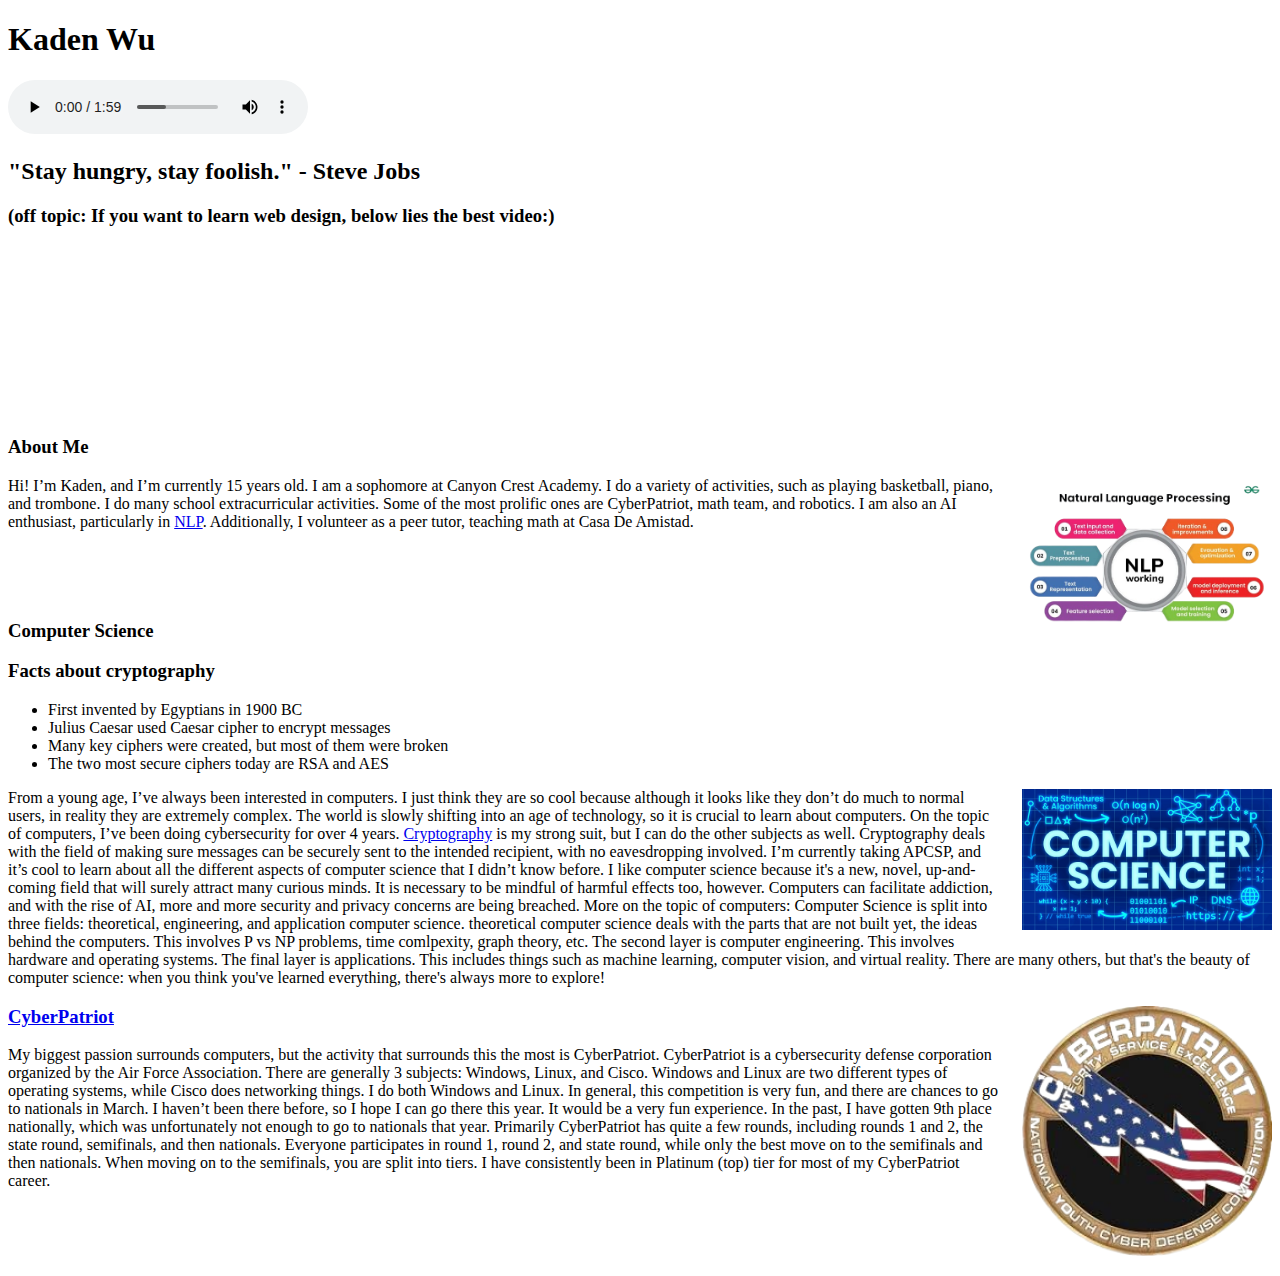
<file: index.html>
<!DOCTYPE html>

<html>
    <head>
        <title>Kaden Wu: About Me</title>
        <link rel="stylesheet" href="styles.css" />
    </head>
    <body>
        <div id="contain">
        <div class="bgm">
        <h1>Kaden Wu</h1>
        <audio id="bg-music" src="piano.mp3" loop controls></audio>
        </div>
        <h2>"Stay hungry, stay foolish." - Steve Jobs</h2>
        
        <h3>(off topic: If you want to learn web design, below lies the best video:)</h3><br>
        <iframe src="https://www.youtube.com/embed/EvAlmFAn-o4"
                title="YT vid"
                frameborder="0"
                allowfullscreen>
        </iframe>
        <h3>About Me</h3>
        <img src="images/nlp.png" class="float-right-image">
<p>Hi! I’m Kaden, and I’m currently 15 years old. I am a sophomore at Canyon Crest Academy. I do a variety of activities, such as playing basketball, piano, and trombone. I do many school extracurricular activities. Some of the most prolific ones are CyberPatriot, math team, and robotics. I am also an AI enthusiast, particularly in <a href="https://www.ibm.com/think/topics/natural-language-processing">NLP</a>. Additionally, I volunteer as a peer tutor, teaching math at Casa De Amistad. </p>
<br><br><br><h3>Computer Science</h3>
<div id="sidebar">
    <h3>Facts about cryptography</h3>
    <ul>
        <li>First invented by Egyptians in 1900 BC</li>
        <li>Julius Caesar used Caesar cipher to encrypt messages</li>
        <li>Many key ciphers were created, but most of them were broken</li>
        <li>The two most secure ciphers today are RSA and AES</li>
        
    </ul>
</div>
<img src="images/compsci.png" class="float-right-image">

<p>From a young age, I’ve always been interested in computers. I just think they are so cool because although it looks like they don’t do much to normal users, in reality they are extremely complex. The world is slowly shifting into an age of technology, so it is crucial to learn about computers. On the topic of computers, I’ve been doing cybersecurity for over 4 years. <a href="crypto.html">Cryptography</a> is my strong suit, but I can do the other subjects as well. Cryptography deals with the field of making sure messages can be securely sent to the intended recipient, with no eavesdropping involved. I’m currently taking APCSP, and it’s cool to learn about all the different aspects of computer science that I didn’t know before. I like computer science because it's a new, novel, up-and-coming field that will surely attract many curious minds. It is necessary to be mindful of harmful effects too, however. Computers can facilitate addiction, and with the rise of AI, more and more security and privacy concerns are being breached. More on the topic of computers: Computer Science is split into three fields: theoretical, engineering, and application computer science. theoretical computer science deals with the parts that are not built yet, the ideas behind the computers. This involves P vs NP problems, time comlpexity, graph theory, etc. The second layer is computer engineering. This involves hardware and operating systems. The final layer is applications. This includes things such as machine learning, computer vision, and virtual reality. There are many others, but that's the beauty of computer science: when you think you've learned everything, there's always more to explore!</p>

<img src="images/cypat.png" class="float-right-image" id="cyp">
<a href="https://cyberpatriot.org">
  <h3>CyberPatriot</h3></a>
<p>My biggest passion surrounds computers, but the activity that surrounds this the most is CyberPatriot. CyberPatriot is a cybersecurity defense corporation organized by the Air Force Association. There are generally 3 subjects: Windows, Linux, and Cisco. Windows and Linux are two different types of operating systems, while Cisco does networking things. I do both Windows and Linux. In general, this competition is very fun, and there are chances to go to nationals in March. I haven’t been there before, so I hope I can go there this year. It would be a very fun experience. In the past, I have gotten 9th place nationally, which was unfortunately not enough to go to nationals that year. Primarily CyberPatriot has quite a few rounds, including rounds 1 and 2, the state round, semifinals, and then nationals. Everyone participates in round 1, round 2, and state round, while only the best move on to the semifinals and then nationals. When moving on to the semifinals, you are split into tiers. I have consistently been in Platinum (top) tier for most of my CyberPatriot career. </p>
</div>
    </body>
</html>
</file>
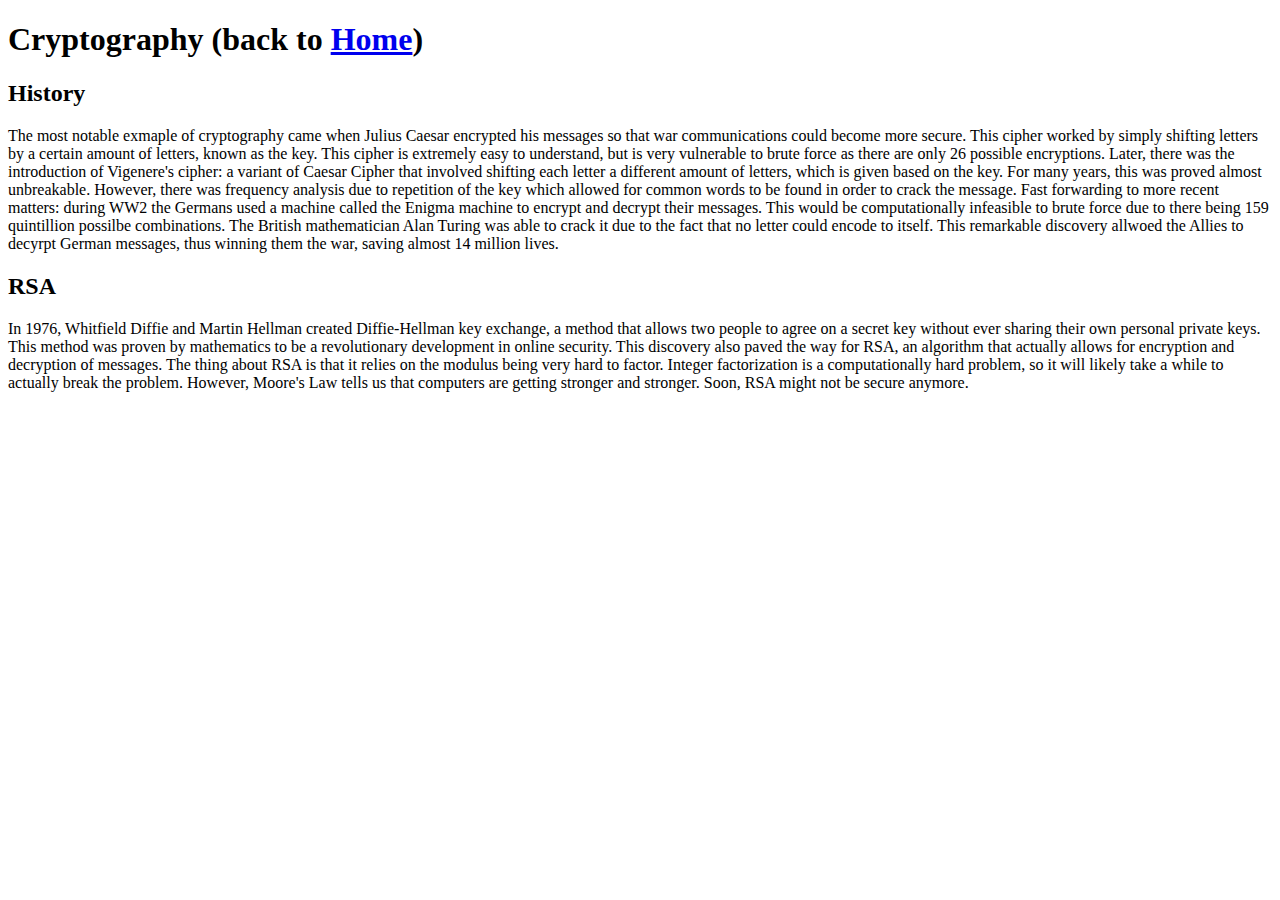
<file: crypto.html>
<!DOCTYPE html>
<html lang="en">
<head>
    <meta charset="UTF-8">
    <meta name="viewport" content="width=device-width, initial-scale=1.0">
    <title>Cryptography</title>
    <link rel="stylesheet" href="styles.css">
   
</head>
<body>
    <div id="contain">
    <h1>Cryptography (back to <a href="index.html">Home</a>)</h1>
    <h2>History</h2>
    <p>The most notable exmaple of cryptography came when Julius Caesar encrypted his messages so that war communications could become more secure. This cipher worked by simply shifting letters by a certain amount of letters, known as the key. This cipher is extremely easy to understand, but is very vulnerable to brute force as there are only 26 possible encryptions. Later, there was the introduction of Vigenere's cipher: a variant of Caesar Cipher that involved shifting each letter a different amount of letters, which is given based on the key. For many years, this was proved almost unbreakable. However, there was frequency analysis due to repetition of the key which allowed for common words to be found in order to crack the message. Fast forwarding to more recent matters: during WW2 the Germans used a machine called the Enigma machine to encrypt and decrypt their messages. This would be computationally infeasible to brute force due to there being 159 quintillion possilbe combinations. The British mathematician Alan Turing was able to crack it due to the fact that no letter could encode to itself. This remarkable discovery allwoed the Allies to decyrpt German messages, thus winning them the war, saving almost 14 million lives.</p>
    <h2>RSA</h2>
    <p>In 1976, Whitfield Diffie and Martin Hellman created Diffie-Hellman key exchange, a method that allows two people to agree on a secret key without ever sharing their own personal private keys. This method was proven by mathematics to be a revolutionary development in online security. This discovery also paved the way for RSA, an algorithm that actually allows for encryption and decryption of messages. The thing about RSA is that it relies on the modulus being very hard to factor. Integer factorization is a computationally hard problem, so it will likely take a while to actually break the problem. However, Moore's Law tells us that computers are getting stronger and stronger. Soon, RSA might not be secure anymore.</p>
    </div>
</body>
</html>
</file>
<file: styles.css>
.float-right-image {
  float: right;
  margin-left: 20px; 
  margin-bottom: 20px; 
  width: 250px; 
}
</file>
